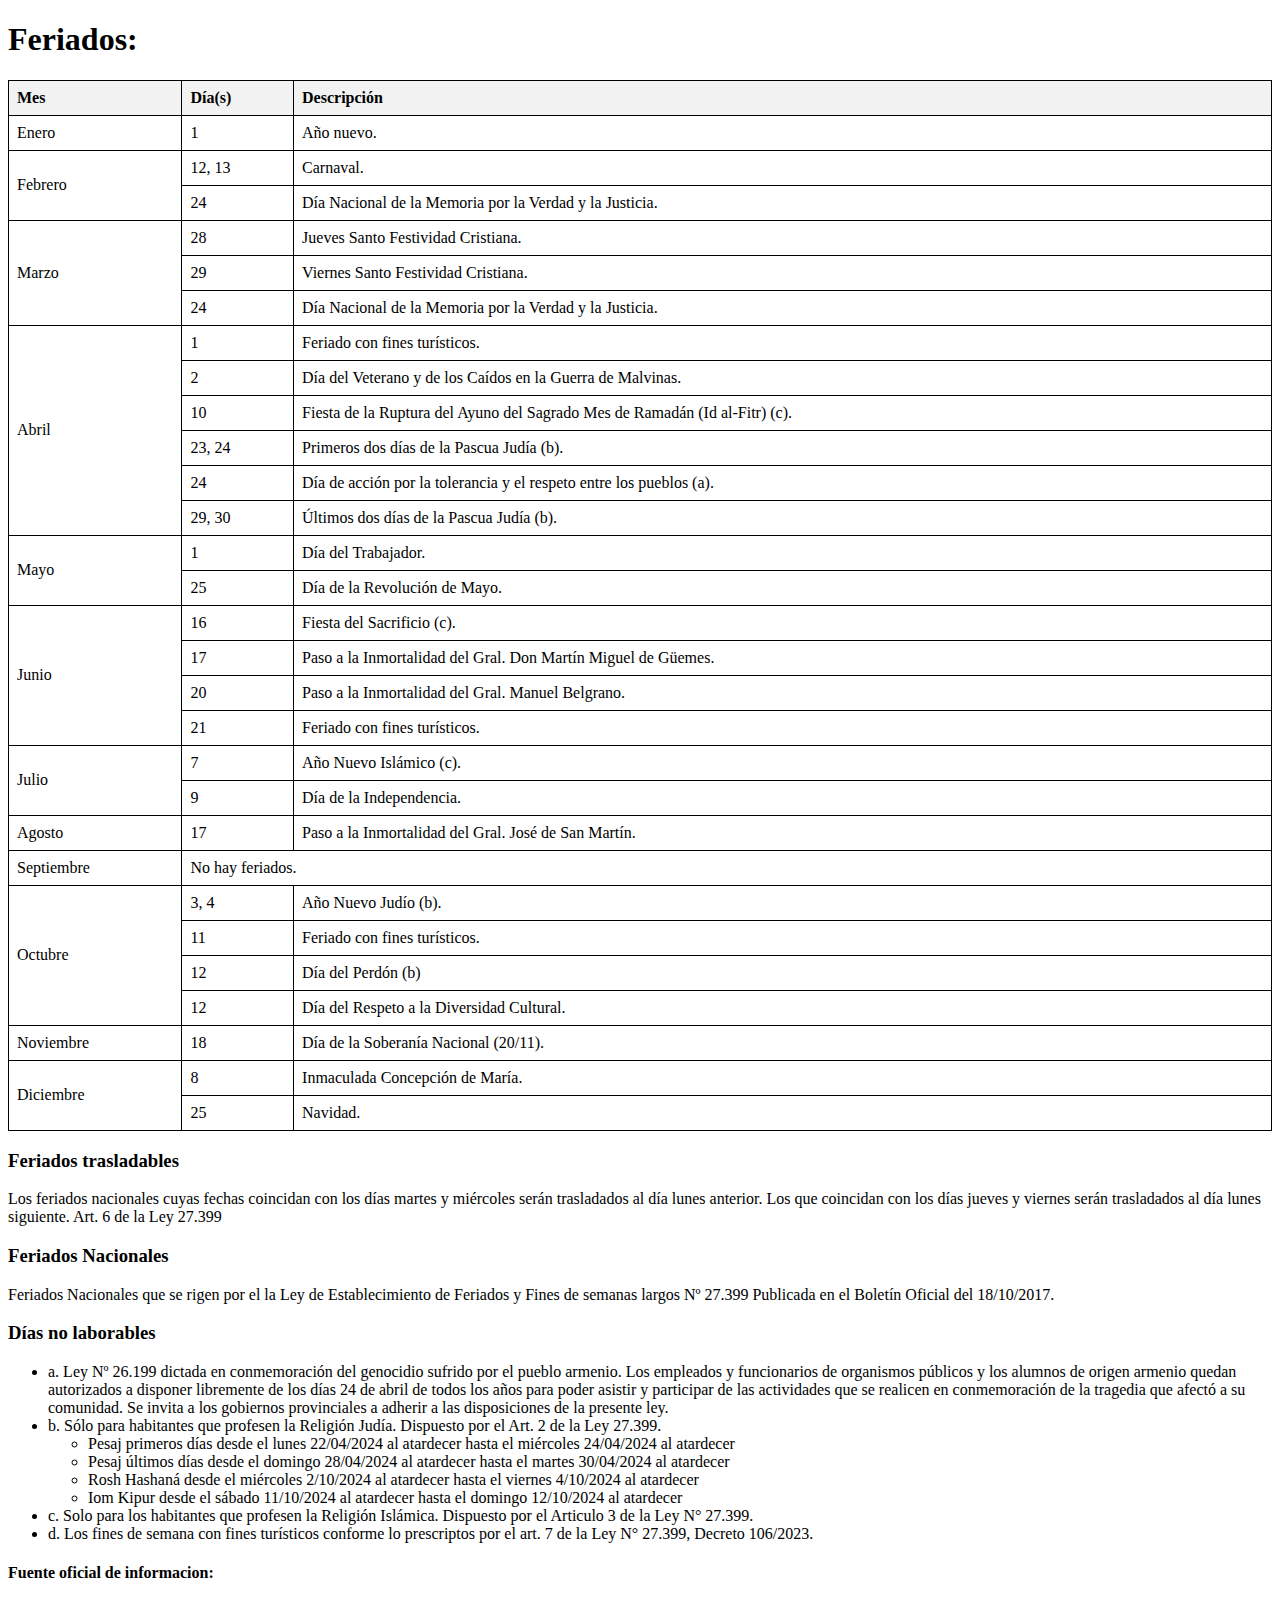
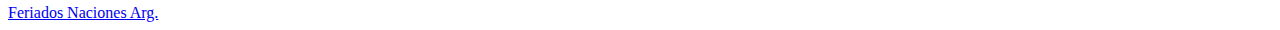
<file: Clase4-Ejercicios/index.html>
<!DOCTYPE html>
<html lang="en">

<head>
    <meta charset="UTF-8">
    <meta name="viewport" content="width=device-width, initial-scale=1.0">
    <title>Feriados</title>
    <style>
        table {
            border-collapse: collapse;
            width: 100%;
        }

        th,
        td {
            border: 1px solid black;
            padding: 8px;
            text-align: left;
        }

        th {
            background-color: #f2f2f2;
        }
    </style>
</head>

<body>
    <h1>Feriados:</h1>
    <table>
        <thead>
            <tr>
                <th>Mes</th>
                <th>Día(s)</th>
                <th>Descripción</th>
            </tr>
        </thead>
        <tbody>
            <tr>
                <td rowspan="1">Enero</td>
                <td>1</td>
                <td>Año nuevo.</td>
            </tr>
            <tr>
                <td rowspan="2">Febrero</td>
                <td>12, 13</td>
                <td>Carnaval.</td>
            </tr>
            <tr>
                <td>24</td>
                <td>Día Nacional de la Memoria por la Verdad y la Justicia.</td>
            </tr>
            <tr>
                <td rowspan="3">Marzo</td>
                <td>28</td>
                <td>Jueves Santo Festividad Cristiana.</td>
            </tr>
            <tr>
                <td>29</td>
                <td>Viernes Santo Festividad Cristiana.</td>
            </tr>
            <tr>
                <td>24</td>
                <td>Día Nacional de la Memoria por la Verdad y la Justicia.</td>
            </tr>
            <tr>
                <td rowspan="6">Abril</td>
                <td>1</td>
                <td>Feriado con fines turísticos.</td>
            </tr>
            <tr>
                <td>2</td>
                <td>Día del Veterano y de los Caídos en la Guerra de Malvinas.</td>
            </tr>
            <tr>
                <td>10</td>
                <td>Fiesta de la Ruptura del Ayuno del Sagrado Mes de Ramadán (Id al-Fitr) (c).</td>
            </tr>
            <tr>
                <td>23, 24</td>
                <td>Primeros dos días de la Pascua Judía (b).</td>
            </tr>
            <tr>
                <td>24</td>
                <td>Día de acción por la tolerancia y el respeto entre los pueblos (a).</td>
            </tr>
            <tr>
                <td>29, 30</td>
                <td>Últimos dos días de la Pascua Judía (b).</td>
            </tr>
            <tr>
                <td rowspan="2">Mayo</td>
                <td>1</td>
                <td>Día del Trabajador.</td>
            </tr>
            <tr>
                <td>25</td>
                <td>Día de la Revolución de Mayo.</td>
            </tr>
            <tr>
                <td rowspan="4">Junio</td>
                <td>16</td>
                <td>Fiesta del Sacrificio (c).</td>
            </tr>
            <tr>
                <td>17</td>
                <td>Paso a la Inmortalidad del Gral. Don Martín Miguel de Güemes.</td>
            </tr>
            <tr>
                <td>20</td>
                <td>Paso a la Inmortalidad del Gral. Manuel Belgrano.</td>
            </tr>
            <tr>
                <td>21</td>
                <td>Feriado con fines turísticos.</td>
            </tr>
            <tr>
                <td rowspan="2">Julio</td>
                <td>7</td>
                <td>Año Nuevo Islámico (c).</td>
            </tr>
            <tr>
                <td>9</td>
                <td>Día de la Independencia.</td>
            </tr>
            <tr>
                <td>Agosto</td>
                <td>17</td>
                <td>Paso a la Inmortalidad del Gral. José de San Martín.</td>
            </tr>
            <tr>
                <td>Septiembre</td>
                <td colspan="2">No hay feriados.</td>
            </tr>
            <tr>
                <td rowspan="4">Octubre</td>
                <td>3, 4</td>
                <td>Año Nuevo Judío (b).</td>
            </tr>
            <tr>
                <td>11</td>
                <td>Feriado con fines turísticos.</td>
            </tr>
            <tr>
                <td>12</td>
                <td>Día del Perdón (b)</td>
            </tr>
            <tr>
                <td>12</td>
                <td>Día del Respeto a la Diversidad Cultural.</td>
            </tr>
            <tr>
                <td>Noviembre</td>
                <td>18</td>
                <td>Día de la Soberanía Nacional (20/11).</td>
            </tr>

            <tr>
                <td rowspan="2">Diciembre</td>
                <td>8</td>
                <td>Inmaculada Concepción de María.</td>
            </tr>
            <tr>
                <td>25</td>
                <td>Navidad.</td>
            </tr>
        </tbody>
    </table>
    <h3>Feriados trasladables</h3>
    <p>Los feriados nacionales cuyas fechas coincidan con los días martes y miércoles serán trasladados al día lunes
        anterior. Los que coincidan con los días jueves y viernes serán trasladados al día lunes siguiente. Art. 6 de la
        Ley 27.399</p>
    <h3>Feriados Nacionales</h3>
    <p>Feriados Nacionales que se rigen por el la Ley de Establecimiento de Feriados y Fines de semanas largos Nº 27.399
        Publicada en el Boletín Oficial del 18/10/2017.</p>
    <h3>Días no laborables</h3>
    <ul>
        <li>a. Ley Nº 26.199 dictada en conmemoración del genocidio sufrido por el pueblo armenio. Los empleados y
            funcionarios de organismos públicos y los alumnos de origen armenio quedan autorizados a disponer libremente
            de los días 24 de abril de todos los años para poder asistir y participar de las actividades que se realicen
            en conmemoración de la tragedia que afectó a su comunidad. Se invita a los gobiernos provinciales a adherir
            a las disposiciones de la presente ley.</li>
        <li>b. Sólo para habitantes que profesen la Religión Judía. Dispuesto por el Art. 2 de la Ley 27.399.
            <ul>
                <li>Pesaj primeros días desde el lunes 22/04/2024 al atardecer hasta el miércoles 24/04/2024 al
                    atardecer</li>
                <li>Pesaj últimos días desde el domingo 28/04/2024 al atardecer hasta el martes 30/04/2024 al atardecer
                </li>
                <li>Rosh Hashaná desde el miércoles 2/10/2024 al atardecer hasta el viernes 4/10/2024 al atardecer</li>
                <li>Iom Kipur desde el sábado 11/10/2024 al atardecer hasta el domingo 12/10/2024 al atardecer</li>
            </ul>
        </li>
        <li>c. Solo para los habitantes que profesen la Religión Islámica. Dispuesto por el Articulo 3 de la Ley N°
            27.399.</li>
        <li>d. Los fines de semana con fines turísticos conforme lo prescriptos por el art. 7 de la Ley N° 27.399,
            Decreto 106/2023.</li>
    </ul>
    <h4>Fuente oficial de informacion:</h4>
    <a href="https://www.argentina.gob.ar/interior/feriados-nacionales-2024">Feriados Naciones Arg.</a>
</body>

</html>
</file>
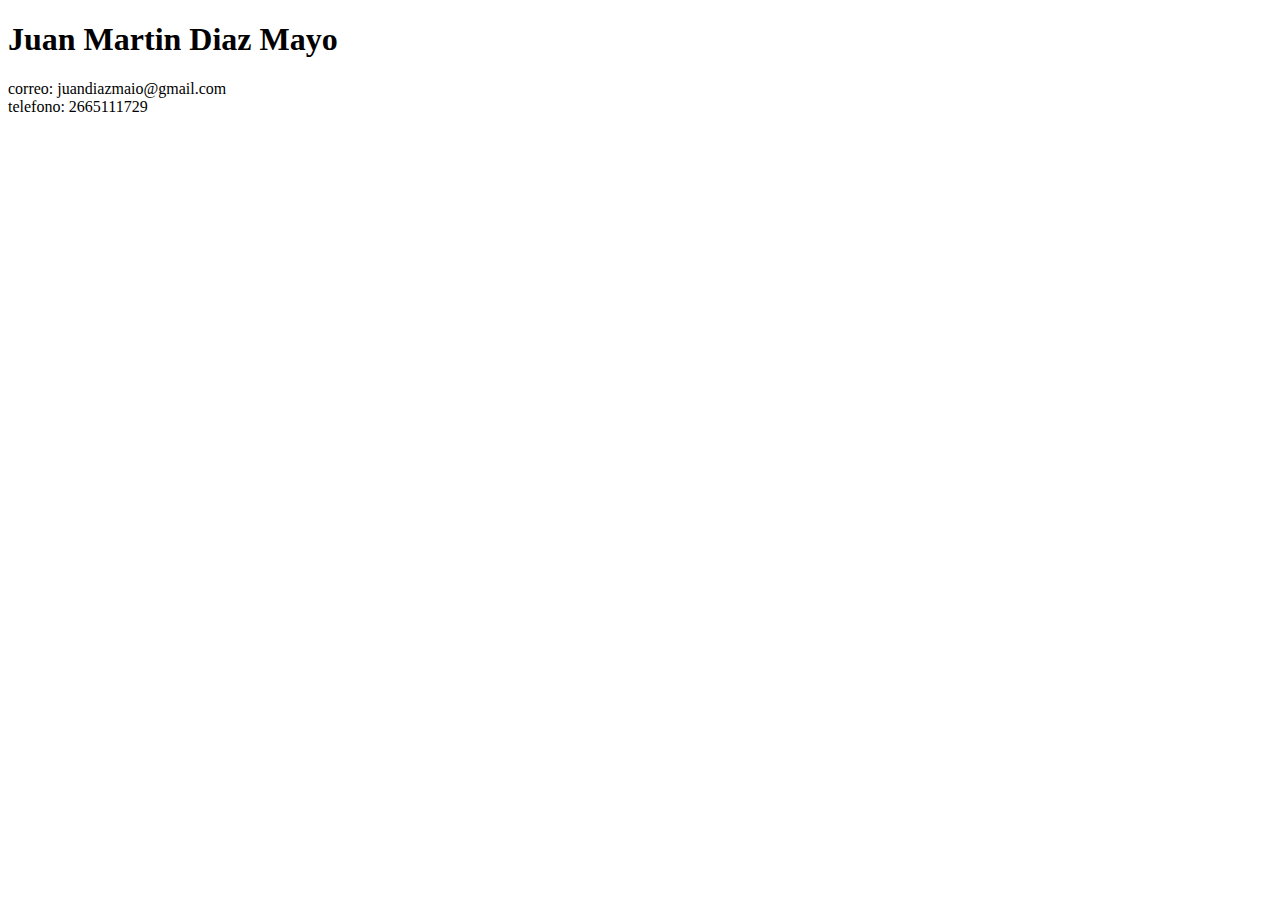
<file: index/index.html>
<!DOCTYPE html>
<html lang="en">

<head>
    <meta charset="UTF-8">
    <meta name="viewport" content="width=device-width, initial-scale=1.0">
    <title>Presentacion</title>
</head>

<body>
    <section>
        <article>
            <h1>Juan Martin Diaz Mayo</h1>
            <p>correo: juandiazmaio@gmail.com <br>
                telefono: 2665111729</p>

        </article>
    </section>
</body>

</html>
</file>
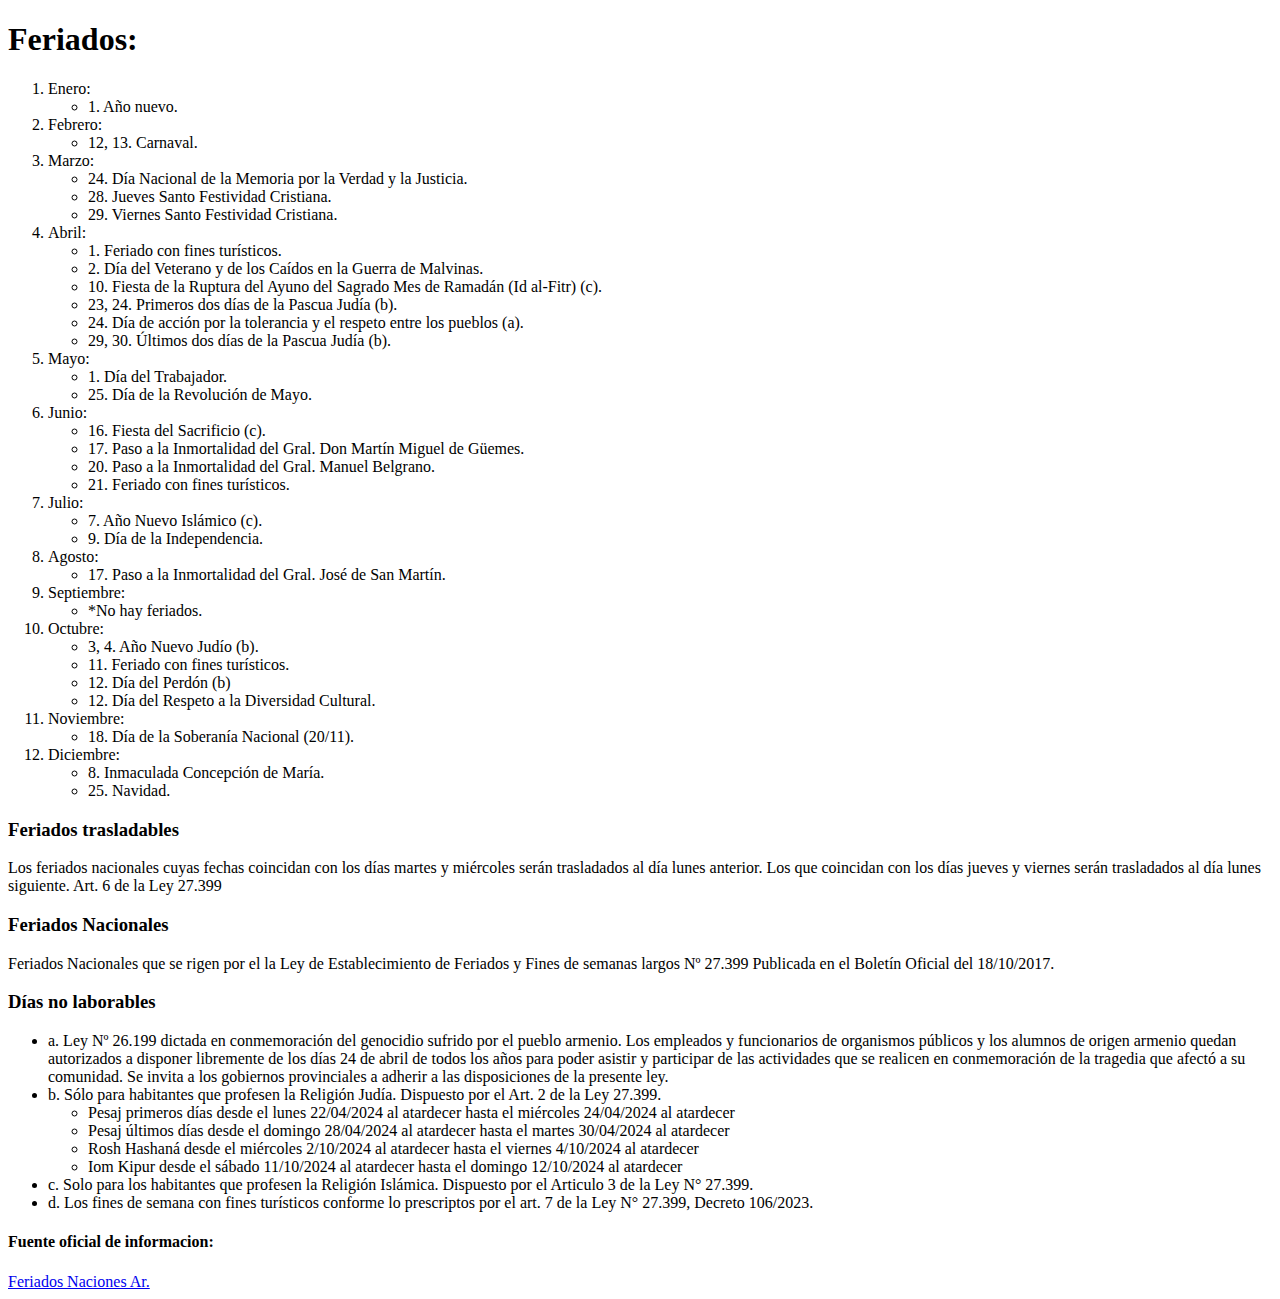
<file: Clase2-Ejercicios/feriados.html>
<!DOCTYPE html>
<html lang="en">

<head>
    <meta charset="UTF-8">
    <meta name="viewport" content="width=device-width, initial-scale=1.0">
    <title>Document</title>
</head>

<body>
    <section>
        <h1>Feriados:</h1>
        <article>
            <ol>
                <li>
                    Enero:
                </li>
                <ul>
                    <li>
                        1. Año nuevo.
                    </li>
                </ul>
                <li>
                    Febrero:
                </li>
                <ul>
                    <li>
                        12, 13. Carnaval.
                    </li>
                </ul>
                <li>
                    Marzo:
                </li>
                <ul>
                    <li>
                        24. Día Nacional de la Memoria por la Verdad y la Justicia.
                    </li>
                    <li>
                        28. Jueves Santo Festividad Cristiana.
                    </li>
                    <li>
                        29. Viernes Santo Festividad Cristiana.
                    </li>
                </ul>
                <li>
                    Abril:
                </li>
                <ul>
                    <li>
                        1. Feriado con fines turísticos.
                    </li>
                    <li>
                        2. Día del Veterano y de los Caídos en la Guerra de Malvinas.
                    </li>
                    <li>
                        10. Fiesta de la Ruptura del Ayuno del Sagrado Mes de Ramadán (Id al-Fitr) (c).
                    </li>
                    <li>
                        23, 24. Primeros dos días de la Pascua Judía (b).
                    </li>
                    <li>
                        24. Día de acción por la tolerancia y el respeto entre los pueblos (a).
                    </li>
                    <li>
                        29, 30. Últimos dos días de la Pascua Judía (b).
                    </li>
                </ul>
                <li>
                    Mayo:
                </li>
                <ul>
                    <li>
                        1. Día del Trabajador.
                    </li>
                    <li>
                        25. Día de la Revolución de Mayo.
                    </li>
                </ul>
                <li>Junio:</li>
                <ul>
                    <li>
                        16. Fiesta del Sacrificio (c).
                    </li>
                    <li>
                        17. Paso a la Inmortalidad del Gral. Don Martín Miguel de Güemes.
                    </li>
                    <li>
                        20. Paso a la Inmortalidad del Gral. Manuel Belgrano.
                    </li>
                    <li>
                        21. Feriado con fines turísticos.
                    </li>
                </ul>
                <li>Julio:</li>
                <ul>
                    <li>
                        7. Año Nuevo Islámico (c).
                    </li>
                    <li>
                        9. Día de la Independencia.
                    </li>
                </ul>
                <li>Agosto:</li>
                <ul>
                    <li>
                        17. Paso a la Inmortalidad del Gral. José de San Martín.
                    </li>
                </ul>
                <li>Septiembre:</li>
                <ul>
                    <li>
                        *No hay feriados.
                    </li>
                </ul>
                <li>Octubre:</li>
                <ul>
                    <li>
                        3, 4. Año Nuevo Judío (b).
                    </li>
                    <li>
                        11. Feriado con fines turísticos.
                    </li>
                    <li>
                        12. Día del Perdón (b)
                    </li>
                    <li>
                        12. Día del Respeto a la Diversidad Cultural.
                    </li>
                </ul>
                <li>Noviembre:</li>
                <ul>
                    <li>
                        18. Día de la Soberanía Nacional (20/11).
                    </li>
                </ul>
                <li>Diciembre:</li>
                <ul>
                    <li>
                        8. Inmaculada Concepción de María.
                    </li>
                    <li>
                        25. Navidad.
                    </li>
                </ul>
            </ol>
            <h3>Feriados trasladables</h3>
            <p>Los feriados nacionales cuyas fechas coincidan con los días martes y miércoles serán trasladados al día
                lunes anterior. Los que coincidan con los días jueves y viernes serán trasladados al día lunes
                siguiente. Art. 6 de la Ley 27.399</p>
            <h3>Feriados Nacionales</h3>
            <p>Feriados Nacionales que se rigen por el la Ley de Establecimiento de Feriados y Fines de semanas largos
                Nº 27.399 Publicada en el Boletín Oficial del 18/10/2017.</p>
            <h3>Días no laborables</h3>
            <ul>
                <li>
                    a. Ley Nº 26.199 dictada en conmemoración del genocidio sufrido por el pueblo armenio. Los empleados
                    y
                    funcionarios de organismos públicos y los alumnos de origen armenio quedan autorizados a disponer
                    libremente de los días 24 de abril de todos los años para poder asistir y participar de las
                    actividades que se realicen en conmemoración de la tragedia que afectó a su comunidad. Se invita a
                    los gobiernos provinciales a adherir a las disposiciones de la presente ley.
                </li>
                <li>
                    b. Sólo para habitantes que profesen la Religión Judía. Dispuesto por el Art. 2 de la Ley 27.399.
                </li>
                <ul>
                    <li>
                        Pesaj primeros días desde el lunes 22/04/2024 al atardecer hasta el miércoles 24/04/2024 al
                        atardecer
                    </li>
                    <li>
                        Pesaj últimos días desde el domingo 28/04/2024 al atardecer hasta el martes 30/04/2024 al
                        atardecer
                    </li>
                    <li>
                        Rosh Hashaná desde el miércoles 2/10/2024 al atardecer hasta el viernes 4/10/2024 al atardecer
                    </li>
                    <li>
                        Iom Kipur desde el sábado 11/10/2024 al atardecer hasta el domingo 12/10/2024 al atardecer
                    </li>
                </ul>
                <li>
                    c. Solo para los habitantes que profesen la Religión Islámica. Dispuesto por el Articulo 3 de la Ley
                    N° 27.399.
                </li>
                <li>
                    d. Los fines de semana con fines turísticos conforme lo prescriptos por el art. 7 de la Ley N°
                    27.399, Decreto 106/2023.
                </li>
            </ul>
            <h4>Fuente oficial de informacion:</h4>
            <a href="https://www.argentina.gob.ar/interior/feriados-nacionales-2024">Feriados Naciones Ar.</a>
        </article>
    </section>
</body>

</html>
</file>
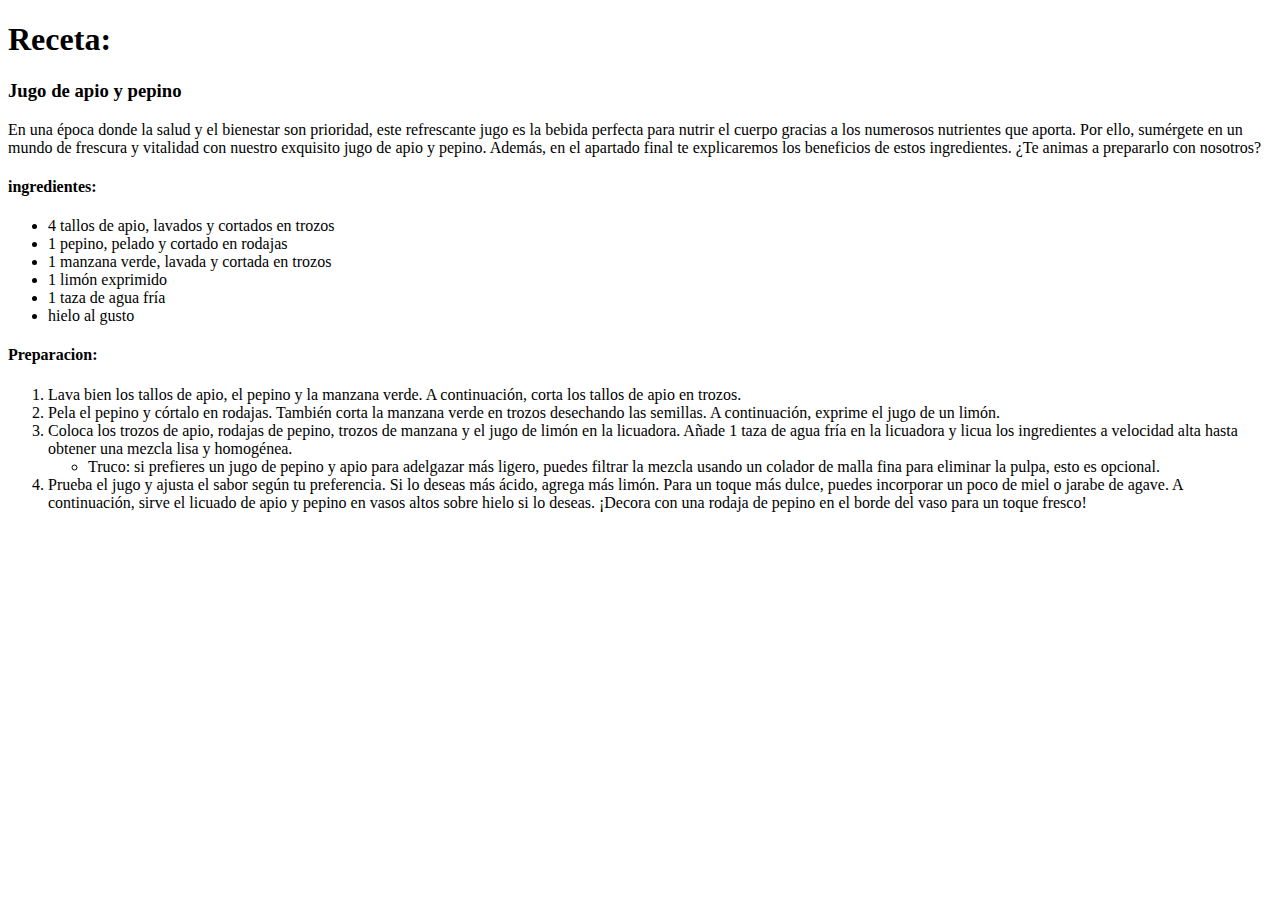
<file: Clase2-Ejercicios/receta.html>
<!DOCTYPE html>
<html lang="en">

<head>
    <meta charset="UTF-8">
    <meta name="viewport" content="width=device-width, initial-scale=1.0">
    <title>Receta</title>
</head>

<body>
    <section>
        <h1>Receta:</h1>
        <article>
            <h3>Jugo de apio y pepino</h3>
            <p>En una época donde la salud y el bienestar son prioridad, este refrescante jugo es la bebida perfecta
                para nutrir el cuerpo gracias a los numerosos nutrientes que aporta. Por ello, sumérgete en un mundo de
                frescura y vitalidad con nuestro exquisito jugo de apio y pepino. Además, en el apartado final te
                explicaremos los beneficios de estos ingredientes. ¿Te animas a prepararlo con nosotros?</p>
            <h4>ingredientes:</h4>
            <ul>
                <li>4 tallos de apio, lavados y cortados en trozos</li>
                <li>1 pepino, pelado y cortado en rodajas</li>
                <li>1 manzana verde, lavada y cortada en trozos</li>
                <li>1 limón exprimido</li>
                <li>1 taza de agua fría</li>
                <li>hielo al gusto</li>
            </ul>
            <h4>Preparacion:</h4>
            <ol>
                <li>Lava bien los tallos de apio, el pepino y la manzana verde. A continuación, corta los tallos de apio
                    en trozos.
                </li>
                <li>
                    Pela el pepino y córtalo en rodajas. También corta la manzana verde en trozos desechando las
                    semillas. A continuación, exprime el jugo de un limón.
                </li>
                <li>
                    Coloca los trozos de apio, rodajas de pepino, trozos de manzana y el jugo de limón en la licuadora.
                    Añade 1 taza de agua fría en la licuadora y licua los ingredientes a velocidad alta hasta obtener
                    una mezcla lisa y homogénea.
                </li>
                <ul>
                    <li>
                        Truco: si prefieres un jugo de pepino y apio para adelgazar más ligero, puedes filtrar la
                        mezcla usando un colador de malla fina para eliminar la pulpa, esto es opcional.
                    </li>
                </ul>
                <li>
                    Prueba el jugo y ajusta el sabor según tu preferencia. Si lo deseas más ácido, agrega más limón.
                    Para un toque más dulce, puedes incorporar un poco de miel o jarabe de agave. A continuación, sirve
                    el licuado de apio y pepino en vasos altos sobre hielo si lo deseas. ¡Decora con una rodaja de
                    pepino en el borde del vaso para un toque fresco!
                </li>

            </ol>

        </article>
    </section>
</body>

</html>
</file>
